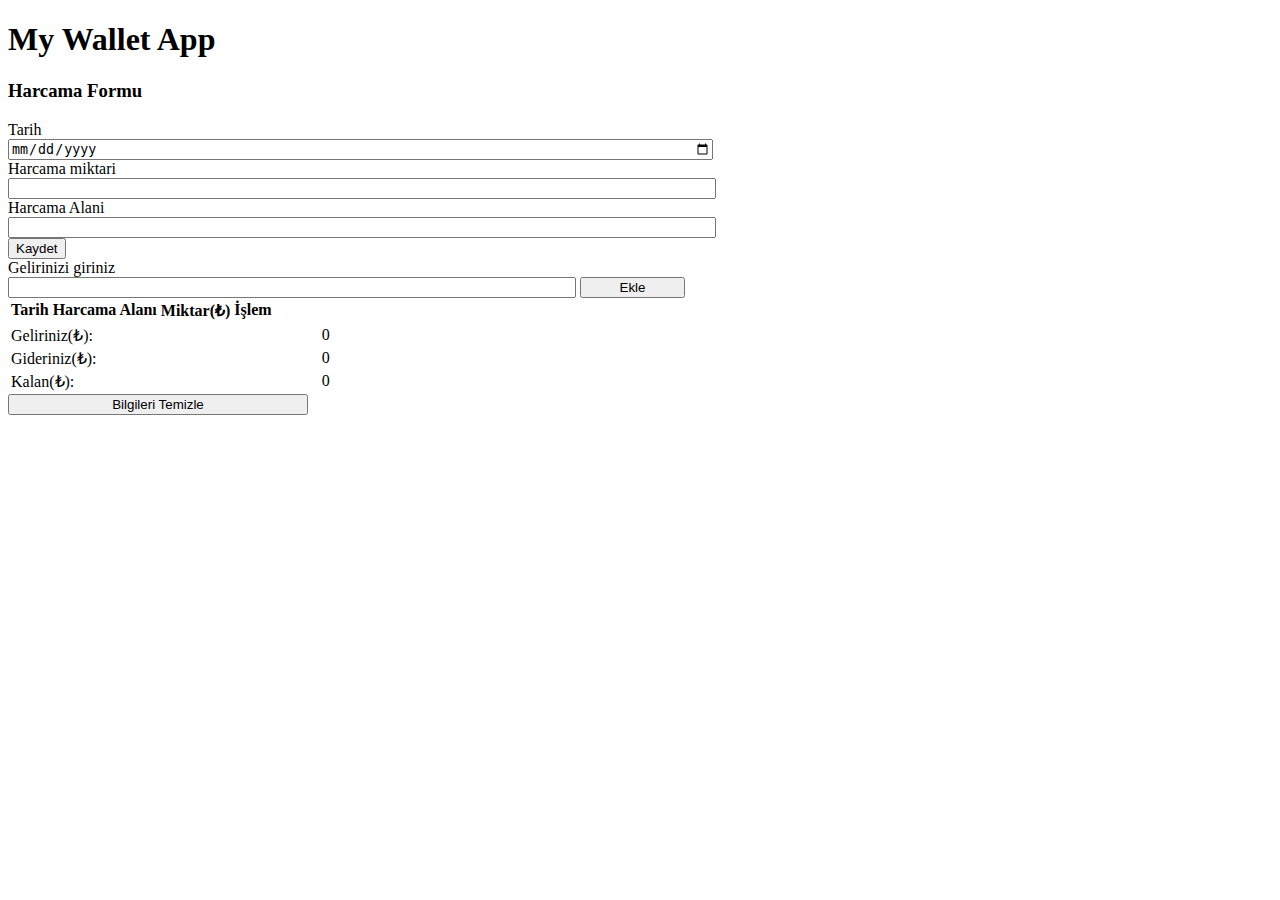
<file: index.html>
<!doctype html>
<html lang="en">
  <head>
    <meta charset="utf-8">
    <meta name="viewport" content="width=device-width, initial-scale=1">
    <title>Bootstrap demo</title>
    <link href="https://cdn.jsdelivr.net/npm/bootstrap@5.3.2/dist/css/bootstrap.min.css" rel="stylesheet" integrity="sha384-T3c6CoIi6uLrA9TneNEoa7RxnatzjcDSCmG1MXxSR1GAsXEV/Dwwykc2MPK8M2HN" crossorigin="anonymous">
    <link rel="stylesheet" href="https://cdnjs.cloudflare.com/ajax/libs/font-awesome/6.4.2/css/all.min.css" integrity="sha512-z3gLpd7yknf1YoNbCzqRKc4qyor8gaKU1qmn+CShxbuBusANI9QpRohGBreCFkKxLhei6S9CQXFEbbKuqLg0DA==" crossorigin="anonymous" referrerpolicy="no-referrer" />
  </head>
  <body>
 

    <header>

    <h1 class="p-4 text-warning ms-5 fw-light ">My Wallet App</h1>
  </header>

    <div id="container" class="p-4 m-5 d-flex flex-column " style="width: 700px;"  >
   
    <form class="row g-4  border border-black rounded-3 p-4" action="">
        <h3 class="text-center">Harcama  Formu</h3>
         <div class="col-6">

            <label  for="">Tarih</label><br>
            <input  type="date" name="" id="tarih" style="width: 100%;">
         </div>
           
         <div class="col-6">
            <label for="">Harcama miktari</label><br>
            <input class="data"  type="number" name="" id="harcamaMiktari" style="width: 100%;">
         </div>
           
         <div class="col-12">
            <label  for="">Harcama Alani</label><br>
            <input type="text" name="" id="harcamaAlani" style="width: 100%;">
         </div>
      
         <button id="kaydet" type="button" class="btn btn-danger w-25 m-auto mt-3" >Kaydet</button>
    </form>



   

        <div class=" mt-4 "  >
            <label for="">Gelirinizi giriniz</label><br>
            <input id="gelirInput" class="" type="number"style="width: 80%;" > 
            <button id="ekle" type="button" class="btn btn-success" style="width: 15%;">Ekle</button>
        </div>


        <table class="table table-bordered mt-4">
            <thead>
              <tr>
                <th scope="col">Tarih</th>
                <th scope="col">Harcama Alanı</th>
                <th scope="col">Miktar(₺)</th>
                <th scope="col">İşlem</th>
              </tr>
            </thead>

            <tbody id="table1">

                <!-- <tr>
                    <td></td>
                    <td></td>
                    <td></td>
                    <td></td>
                </tr> -->
         

            </tbody>

          </table>






          <table class="table table-striped  table-bordered  mt-5  " style="width: 350px;">
         
            <tbody>
              <tr>
             
                <td>Geliriniz(₺):</td>
                <td id="gelir">0</td>
              </tr>
              <tr>
              
                <td>Gideriniz(₺):</td>
                <td id="gider">0</td>
                
              </tr>
              <tr>
              
                <td >Kalan(₺):</td>
                <td id="kalan">0</td>
                
              </tr>
            </tbody>
          </table>

          <div class="m-auto mt-3">
          <button id="reset" type="button" class="btn btn-secondary" style="width: 300px;">Bilgileri Temizle</button>
                </div>
    </div>

 






    <script src="https://cdn.jsdelivr.net/npm/bootstrap@5.3.2/dist/js/bootstrap.bundle.min.js" integrity="sha384-C6RzsynM9kWDrMNeT87bh95OGNyZPhcTNXj1NW7RuBCsyN/o0jlpcV8Qyq46cDfL" crossorigin="anonymous"></script>

    <script src="script.js"></script>
  </body>
</html>
</file>
